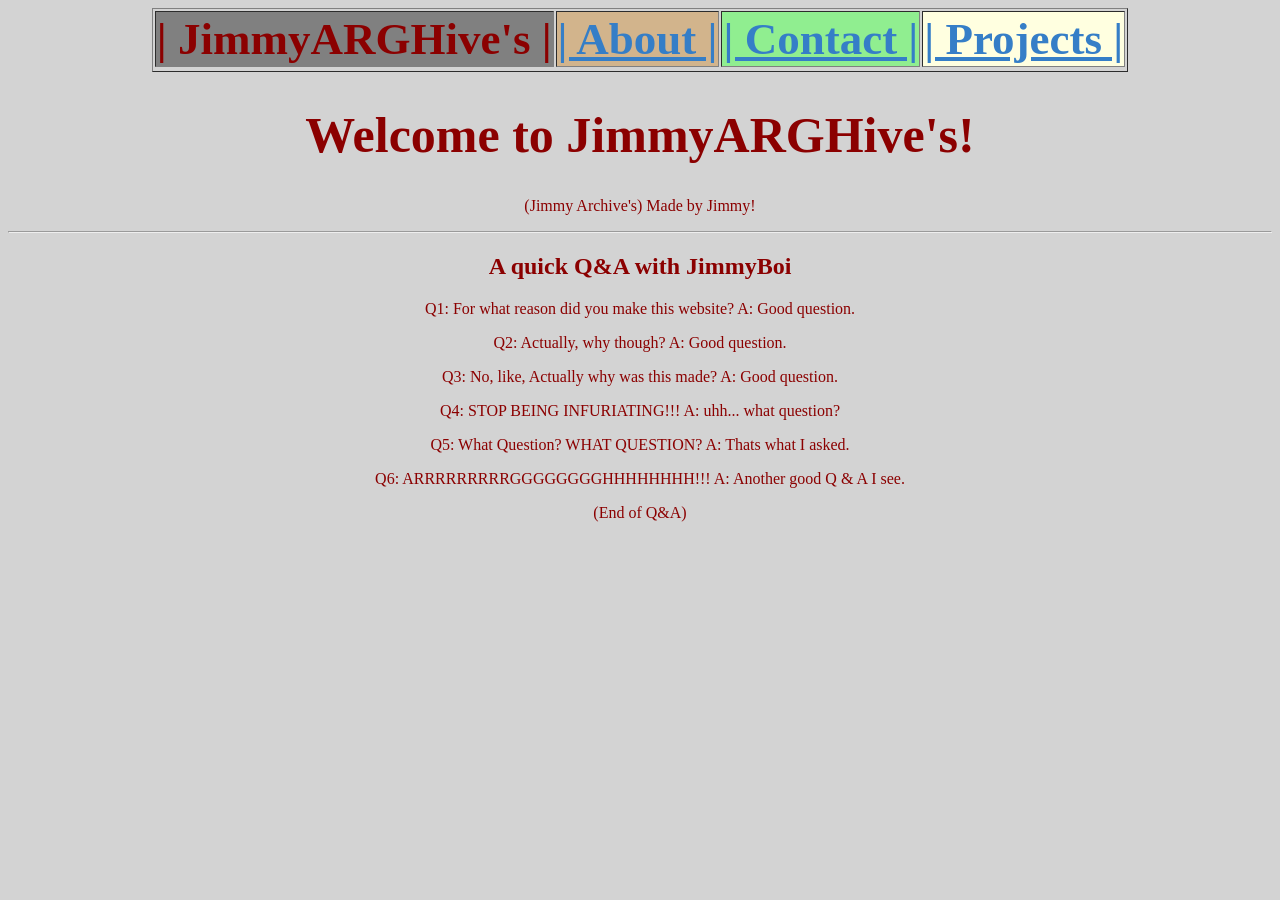
<file: index.html>
<!DOCTYPE html>
<html>
    <head>
        <title>Does this have to actually be named something that makes sense, or can i just call it Jimmy?</title>
        <link rel="stylesheet" type="text/css" href="thisFileIsAFile.css">
    </head>
        
    <body>
        <!-- this technically was a copy of my earlier code, but I also deleted like 85% of it. only really the css file is copied. the name is anyway.-->
        <!-- Another Reference? -->
        <!-- A Table! Again! -->
        <table border="1">
            <thead>
                <tr>
                    <th id="one2">| JimmyARGHive's |</th>
                    <th id="two"><a href="aboutJim.html">| About |</a></th>
                    <th id="three"><a href="contactJim.html">| Contact |</a></th>
                    <th id="four"><a href="FileOfOtherFiles.html">| Projects |</a></th>
                    
                <tr>
            </thead>
        </table>
        
        <h1 id="special">Welcome to JimmyARGHive's!</h1>
        <p>(Jimmy Archive's) Made by Jimmy! </p>
        <hr>
        <h2>A quick Q&A with JimmyBoi</h2>
        <p>Q1: For what reason did you make this website? A: Good question. </p>
        <p>Q2: Actually, why though? A: Good question. </p>
        <p>Q3: No, like, Actually why was this made? A: Good question. </p>
        <p>Q4: STOP BEING INFURIATING!!! A: uhh... what question? </p>
        <p>Q5: What Question? WHAT QUESTION? A: Thats what I asked. </p>
        <p>Q6: ARRRRRRRRRGGGGGGGGHHHHHHHH!!! A: Another good Q & A I see. </p>
        <p>(End of Q&A)</p>
    </body>
</html>
</file>
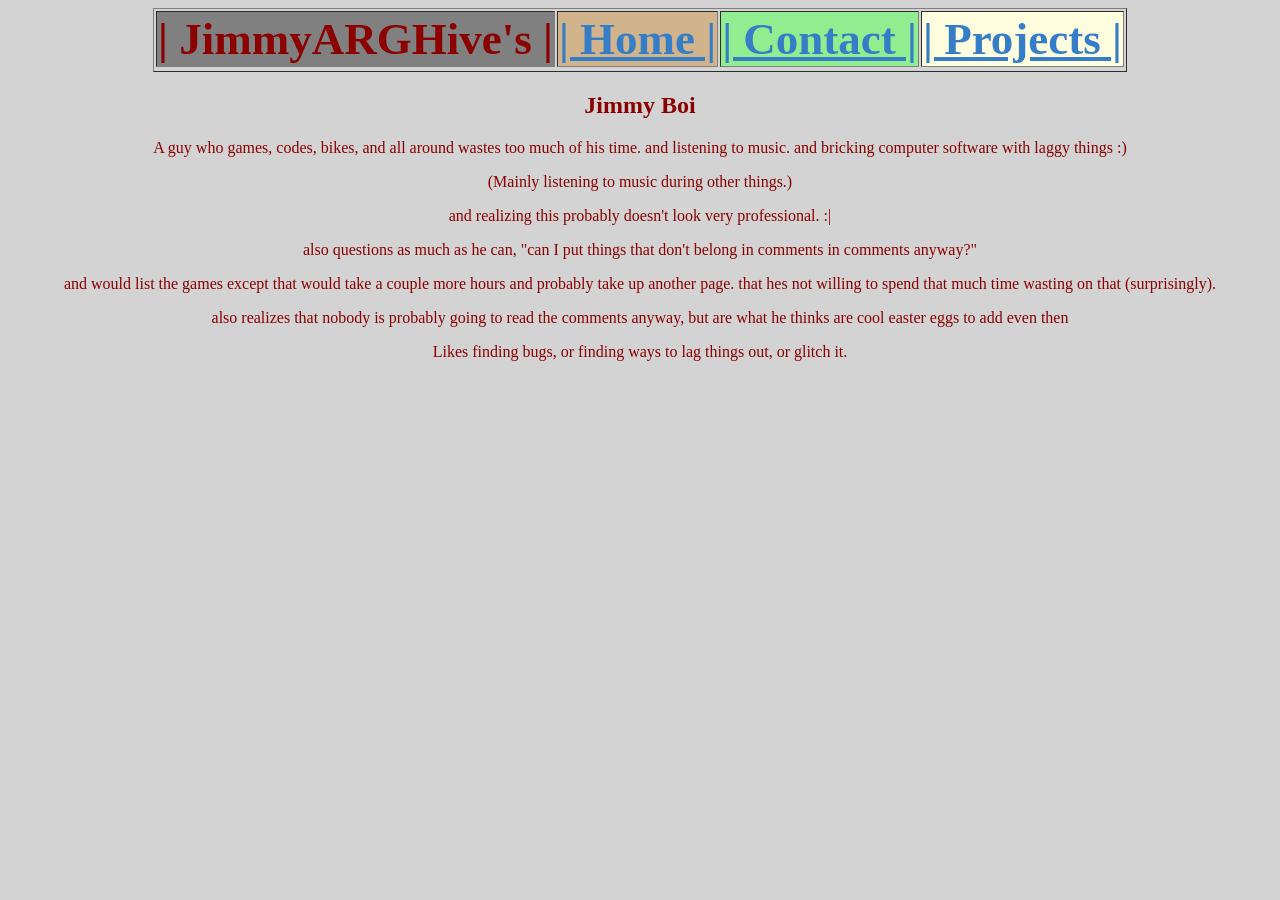
<file: aboutJim.html>
<!DOCTYPE html>
<html>
    <head>
        <title>About this weird dude.</title>
        <link rel="stylesheet" type="text/css" href="thisFileIsAFile.css">
    </head>
        
    <body>
        <!-- "what was i doing again?" -Some Weird Person That Built This Site -->
        <!-- Another Reference? -->
        <!-- A Table! Again! Again! -->
        <table border="1">
            <thead>
                <tr>
                    <th id="one2">| JimmyARGHive's |</th>
                    <th id="two"><a href="index.html">| Home |</a></th>
                    <th id="three"><a href="contactJim.html">| Contact |</a></th>
                    <th id="four"><a href="FileOfOtherFiles.html">| Projects |</a></th>
                    
                <tr>
            </thead>
        </table>
        
        <h2>Jimmy Boi</h2>
        <p>A guy who games, codes, bikes, and all around wastes too much of his time. and listening to music. and bricking computer software with laggy things :)</p>
        <p>(Mainly listening to music during other things.)</p>
        <p>and realizing this probably doesn't look very professional. :| </p>
        <p>also questions as much as he can, "can I put things that don't belong in comments in comments anyway?"</p>
        <p>and would list the games except that would take a couple more hours and probably take up another page. that hes not willing to spend that much time wasting on that (surprisingly).</p>
        <p>also realizes that nobody is probably going to read the comments anyway, but are what he thinks are cool easter eggs to add even then</p>
        <p>Likes finding bugs, or finding ways to lag things out, or glitch it.</p>

    </body>
</html>
</file>
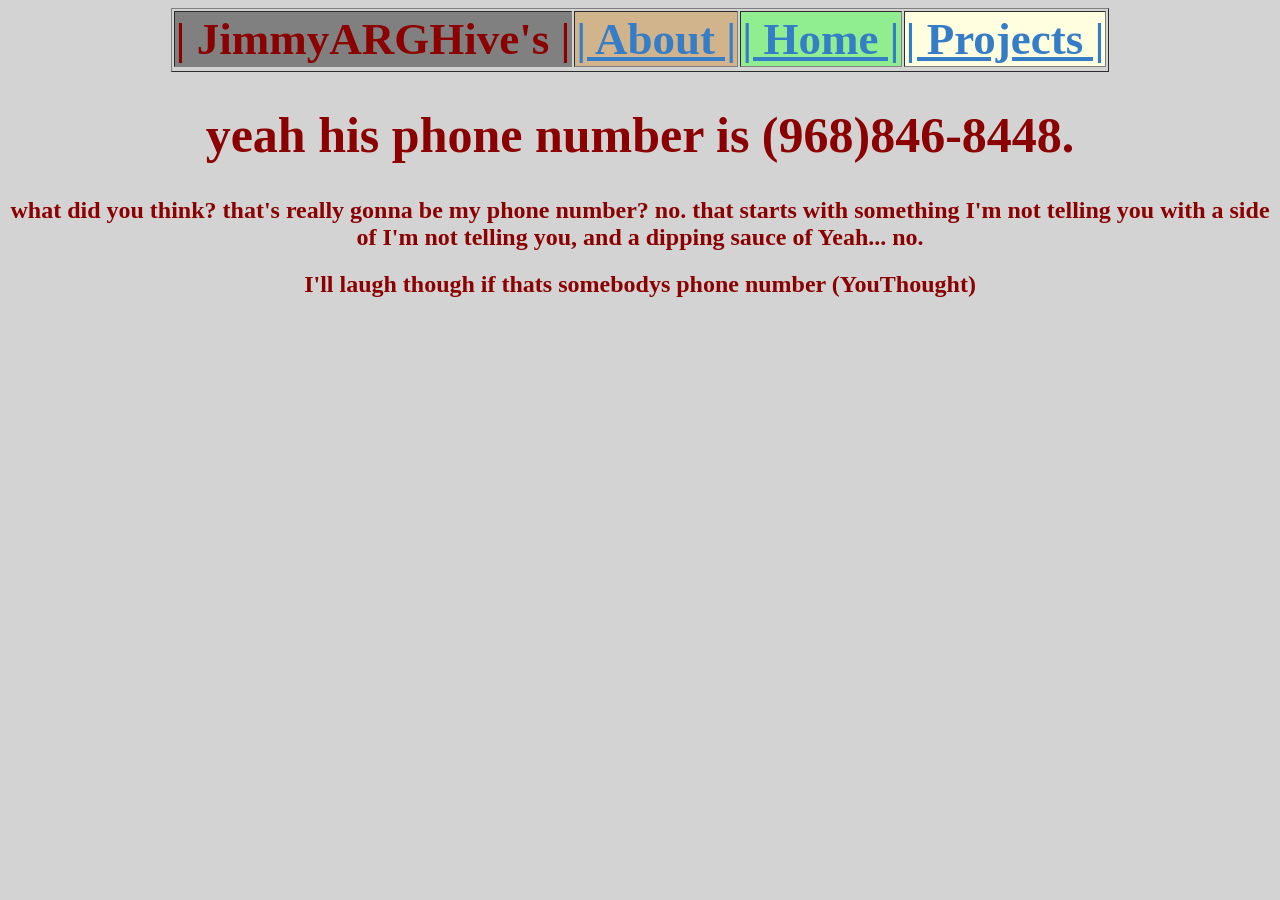
<file: contactJim.html>
<!DOCTYPE html>
<html>
    <head>
        <title>Some way of Contacting idjiot</title>
        <link rel="stylesheet" type="text/css" href="thisFileIsAFile.css">
    </head>
        
    <body>
        <!-- "Hello there" - Obi Wan Kenobi -->
        <!-- Another Reference? -->
        <!-- A Table! Again! Again! Again! -->
        <table border="1">
            <thead>
                <tr>
                    <th id="one2">| JimmyARGHive's |</th>
                    <th id="two"><a href="aboutJim.html">| About |</a></th>
                    <th id="three"><a href="index.html">| Home |</a></th>
                    <th id="four"><a href="FileOfOtherFiles.html">| Projects |</a></th>
                    
                <tr>
            </thead>
        </table>
        
        <h1>yeah his phone number is (968)846-8448. </h1>
        <h2>what did you think? that's really gonna be my phone number? no. that starts with something I'm not telling you with a side of I'm not telling you, and a dipping sauce of Yeah... no. </h2>
        <h2>I'll laugh though if thats somebodys phone number (YouThought) </h2>
    </body>
</html>
</file>
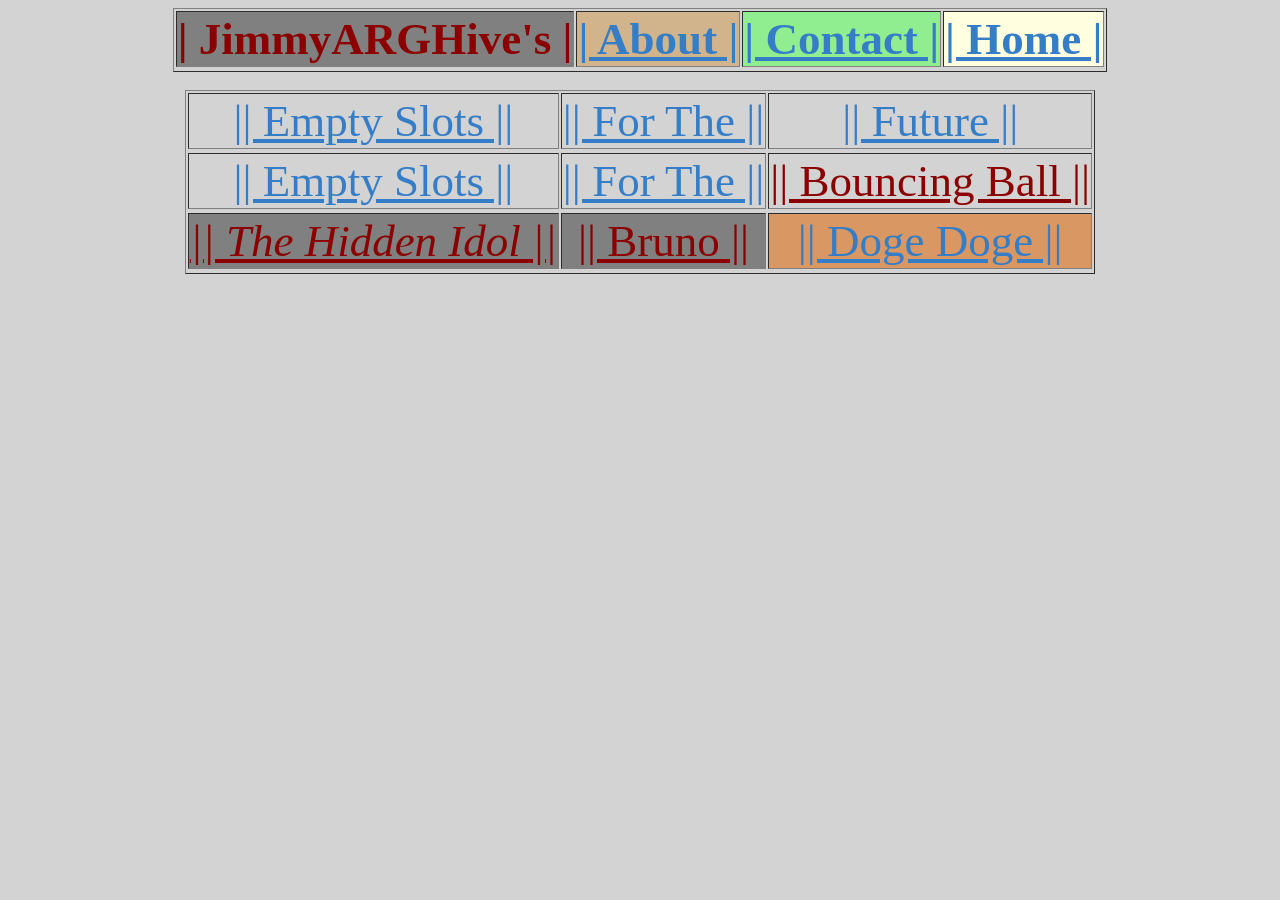
<file: FileOfOtherFiles.html>
<!DOCTYPE html>
<html>
    <head>
        <title>Dumb Lenny. LENNY WHAT ARE YOU DOING OVER THERE!?</title>
        <link rel="stylesheet" type="text/css" href="thisFileIsAFile.css">
    </head>
        
    <body>
        <!-- hello again. -_JimmyBoi_-_-_/`~ -->
        <!-- Lenny stop it. go get some help. please. you need the help Lenny. stop shooting those. LENNYYYYYYYYYYYYY -->
        <!-- Another Reference? -->
        <!-- A Table! Again! Again! Again! Again! :) -->
        <table border="1">
            <thead>
                <tr>
                    <th id="one2">| JimmyARGHive's |</th>
                    <th id="two"><a href="aboutJim.html">| About |</a></th>
                    <th id="three"><a href="contactJim.html">| Contact |</a></th>
                    <th id="four"><a href="index.html">| Home |</a></th>
                <tr>
            </thead>
        </table>
        
        <br>
        <!-- A Table! Again! Again! Again! Again. AGAIN!?  -->
        <table border="1">
            <tbody>
                <tr>
                    <td id=""><a href=".html">|| Empty Slots ||</a></td>
                    <td id=""><a href=".html">|| For The ||</a></td>
                    <td id=""><a href=".html">|| Future ||</a></td>
                <tr>
            
                <tr>
                    <td id=""><a href=".html">|| Empty Slots ||</a></td>
                    <td id=""><a href=".html">|| For The ||</a></td>
                    <td id=""><a id = "b2" href="what/FunnyGuy.html">|| Bouncing Ball ||</a></td>
                <tr>
            
                <tr>
                    <td id="a"><a id="a2" href="what/THI/ohno.html">|| The Hidden Idol ||</a></td>
                    <td id="b"><a id="b2" href="what/weirdo.html">|| Bruno ||</a></td>
                    <td id="uh"><a id="uh2" href="what/doggo.html">|| Doge Doge ||</a></td>
                <tr>
                
            </tbody>
        </table>



    </body>
</html>
</file>
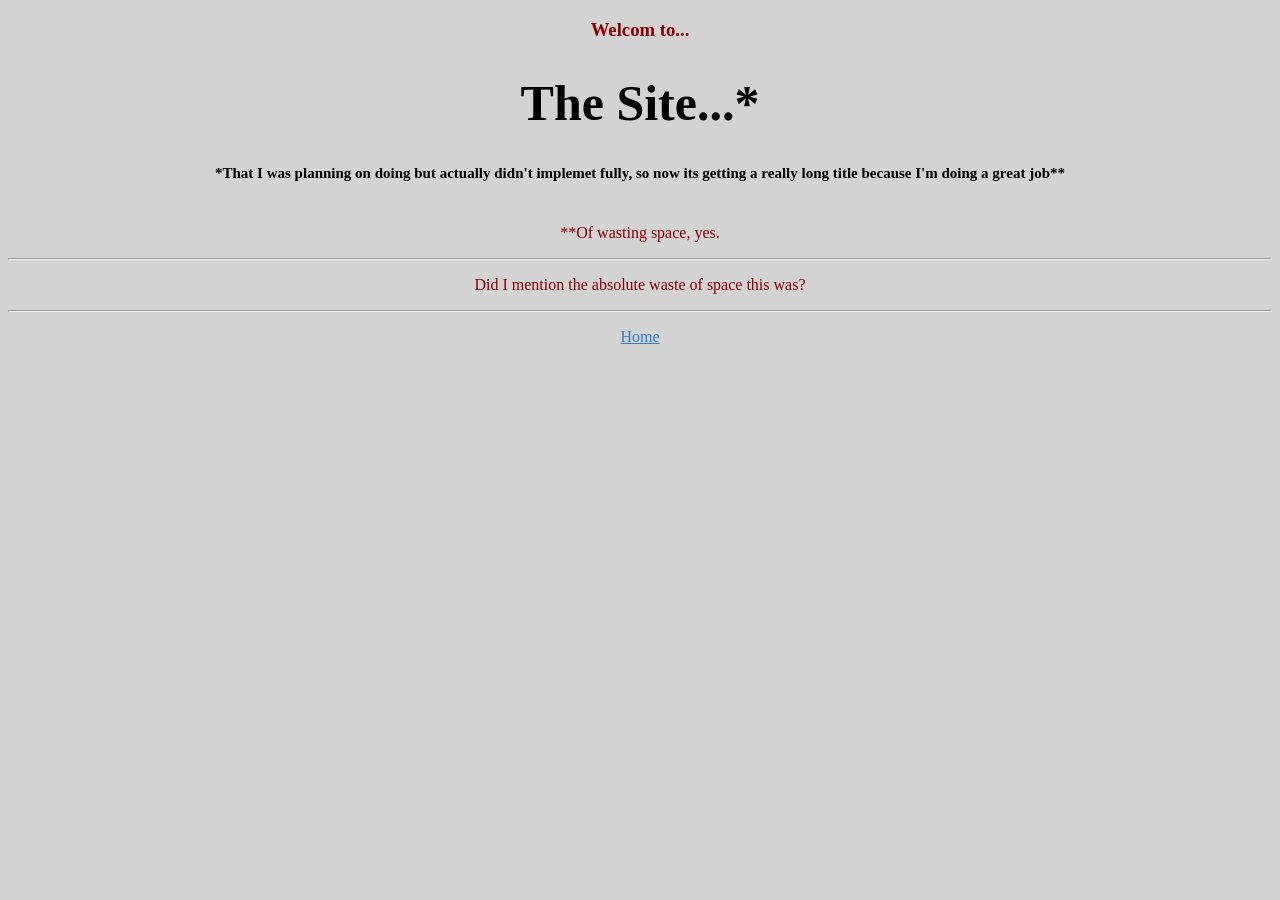
<file: what/THI/AnotherAnotherFile.html>
<!DOCTYPE html>
<html>
    <head>
        <title>Couldn't come up with a good name, so decided this sentence was good enough.</title>
        <link rel="stylesheet" type="text/css" href="ThisFileIsAFile.css">
    </head>
        
    <body>
        <!-- For the company -->
        <header>
        <h3>Welcom to...</h1>
        <h1 id="filtertwo">The Site...* 
        <br>
        <span>*That I was planning on doing but actually didn't implemet fully, so now its getting a really long title because I'm doing a great job**</span></h1>
        <p>**Of wasting space, yes.</p>
        </header>
        
        <hr>
        
        <main>
        <p>Did I mention the absolute waste of space this was?</p>
        </main>
        
        <hr>
        
        <footer>
        <p><a href="ohno.html">Home</a></p>
        <p><a id="uhh" href="https://www.youtube.com/watch?v=j5a0jTc9S10&feature=youtu.be">Huh?</a></p>
        <p><a id="uhh" href="https://www.youtube.com/watch?v=ZdNww6oEbog">Huh? Another?</a></p>
        </footer>
    </body>
</html>
</file>
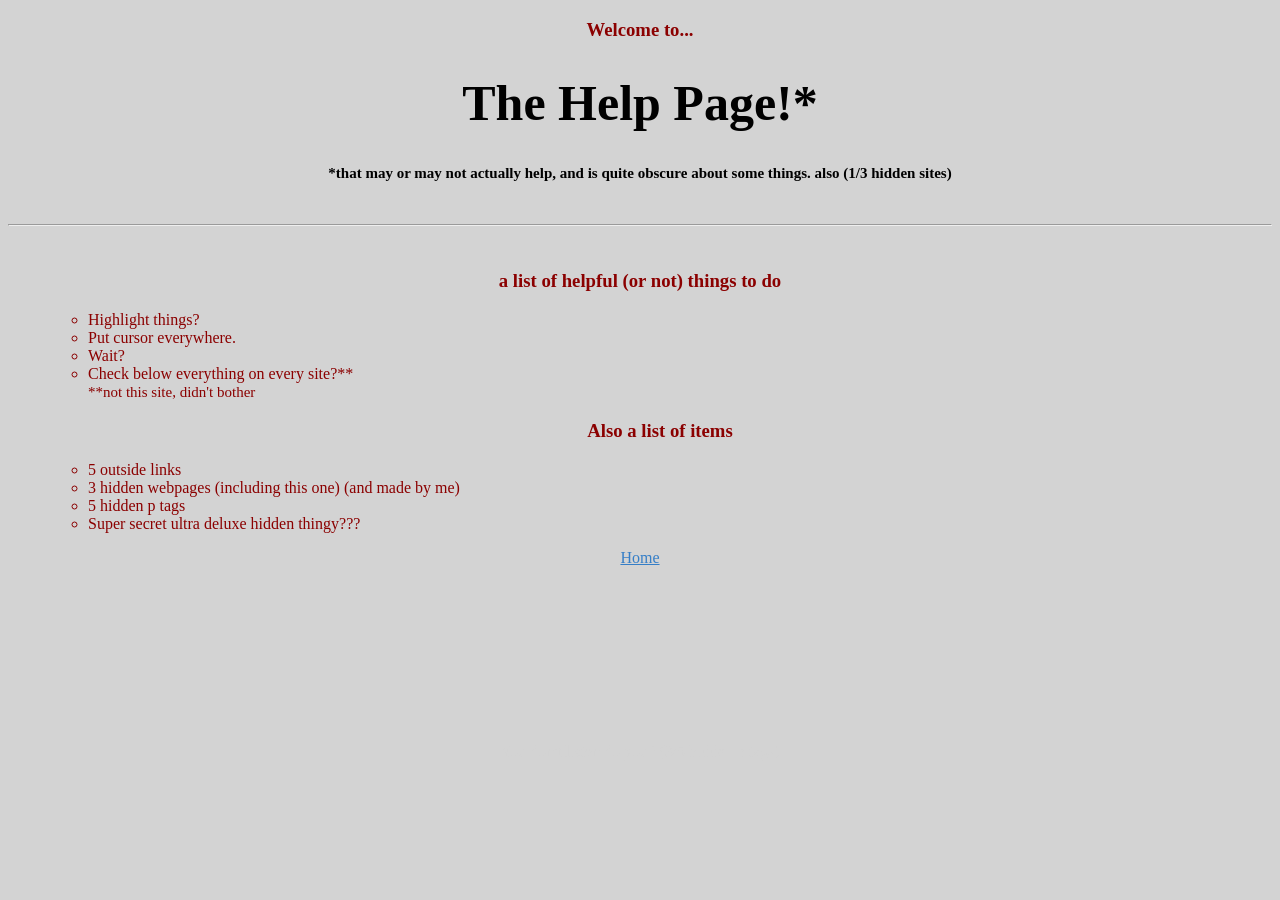
<file: what/THI/Help.html>
<!DOCTYPE html>
<html>
    <head>
        <title>"Hello There" - Obi-Wan</title>
        <link rel="stylesheet" type="text/css" href="ThisFileIsAFile.css">
    </head>
        
    <body>
        <!-- Help? You want Help? -->
        <header>
        <h3>Welcome to...</h3>
        <h1 id="filtertwo">The Help Page!*
        <br>
        <span>*that may or may not actually help, and is quite obscure about some things. also (1/3 hidden sites)</span></h1>
        </header>
        
        <hr>
        <br>
        
        <main>
        <h3>a list of helpful (or not) things to do</h3>
        <ul>
            <ul>
            <li>Highlight things?</li>
            <li>Put cursor everywhere.</li>
            <li>Wait?</li>
            <li>Check below everything on every site?**
            <br>
            <span>**not this site, didn't bother</span></li>
            </ul>
        <h3>Also a list of items</h3>
            <ul>
            <li>5 outside links</li>
            <!--youtube(twice), google, Dogeness, ???-->
            <li>3 hidden webpages (including this one) (and made by me)</li>
            <!--Help page, BSOD, Dogeness-->
            <li>5 hidden p tags</li>
            <!--HW,Cake,YDLDY(below vvv),ALO-sC,W?IE-I-->
            <li>Super secret ultra deluxe hidden thingy???</li>
            <!--So Hidden, You don't have a helpful comment because its confidentially cool. but don't tell anyone I wrote that.-->
            </ul>
        <!--Stanley Parable, anyone?-->
        </ul>
        <footer>
        <p><a href="ohno.html">Home</a></p>
        <br>
        <br>
        <br>
        <br>
        <br>
        <br>
        <br>
        <br>
        <p id="uhh">You don't listen do you? (3/5 hidden p tags)</p>
        </footer>
    </body>
</html>
</file>
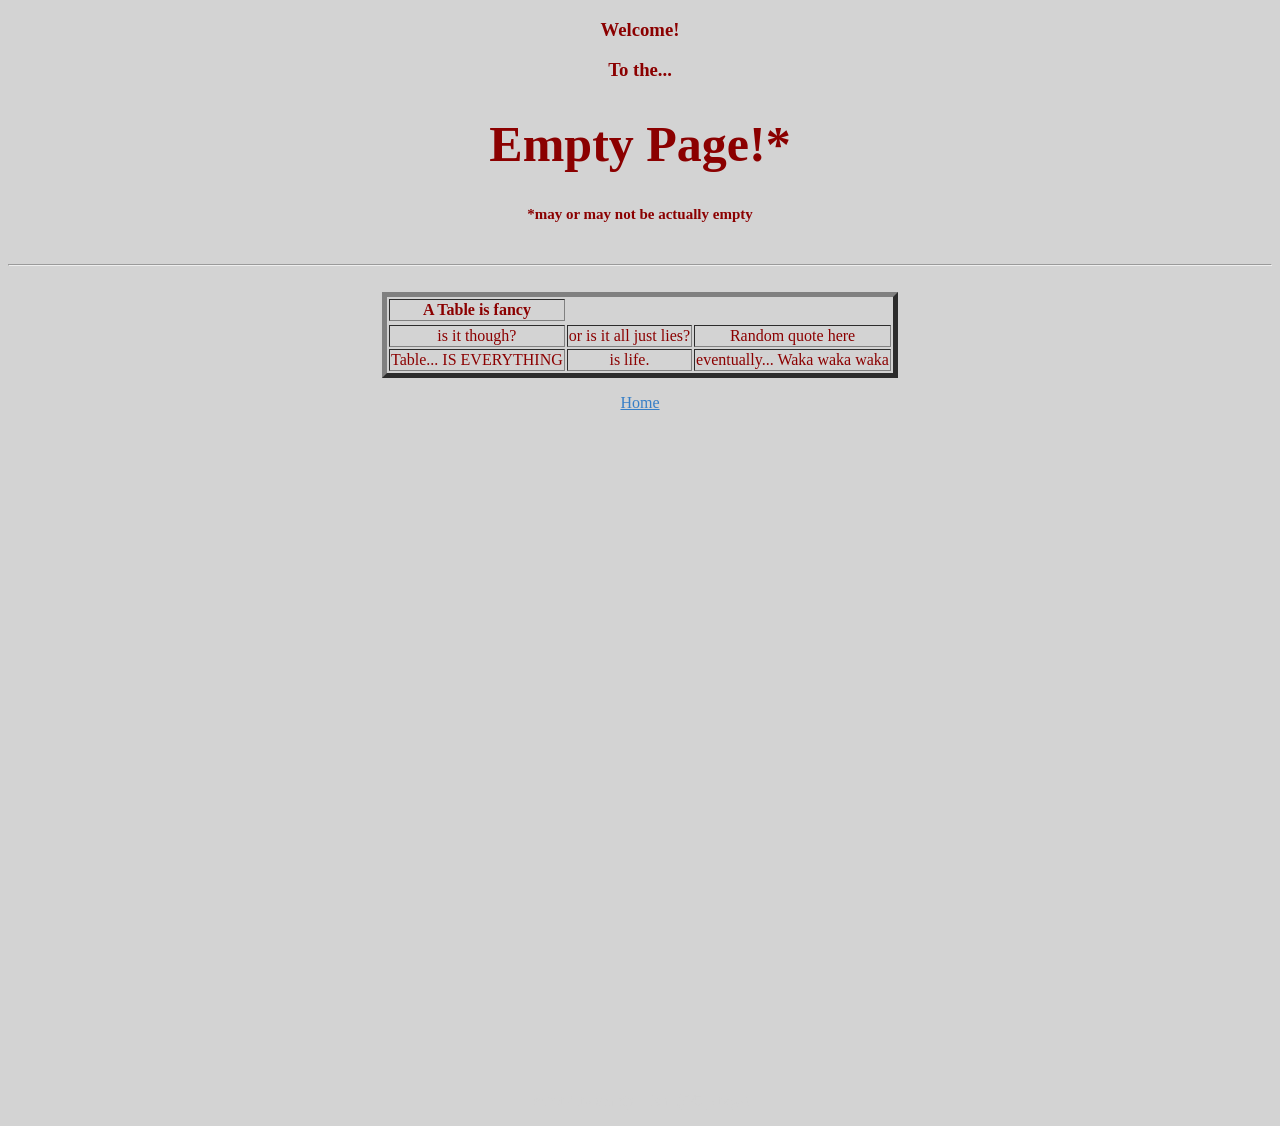
<file: what/THI/ItsAnotherFile.html>
<!DOCTYPE html>
<html>
    <head>
        <title>no? umm... Fred?</title>
        <link rel="stylesheet" type="text/css" href="ThisFileIsAFile.css">
    </head>
        
    <body>
    <header>    
        <h3>Welcome!</h3>
        <h3>To the...</h3>
        <h1 id="filterthree">Empty Page!*
        <br>
        <span>*may or may not be actually empty</span></h1>
        <!-- like my storage for my phone  seriously. 30GB out of 64GB taken just for system. like is it really? -->
        </header>
        <hr>
        <br>
        <main>
        <!--A Table! Again!-->
        <table border="5">
            <thead>
                <tr>
                    <th>A Table is fancy</th>
                <tr>
            </thead>
            <tbody>
                <tr>
                    <td>is it though?</td>
                    <td>or is it all just lies?</td>
                    <td>Random quote here</td>
                </tr>
                <tr>
                    <td>Table... IS EVERYTHING</td>
                    <td>is life.</td>
                    <td>eventually... Waka waka waka</td>
                </tr>
                    
            </tbody>
        </table>
        </main>
        
        <footer>
        <p><a href="ohno.html">Home</a></p>
        
        <!--A Waste of space. literally.-->
        <br>
            <br>
        <br>    <br>
            <br>    <br>
        <br>    <br>    <br>
            <br>    <br>    <br>
        <br>    <br>    <br>    <br>
            <br>    <br>    <br>    <br>
        <br>    <br>    <br>    <br>    <br>
            <br>    <br>    <br>    <br>    <br>
        <br>    <br>    <br>    <br>    <br>    <br>
        <!--i call it sharp. like cheese.-->
        
        <p id="uhh">What? its empty... ish. (5/5 p tags)</p>
        </footer>
    </body>
</html>
</file>
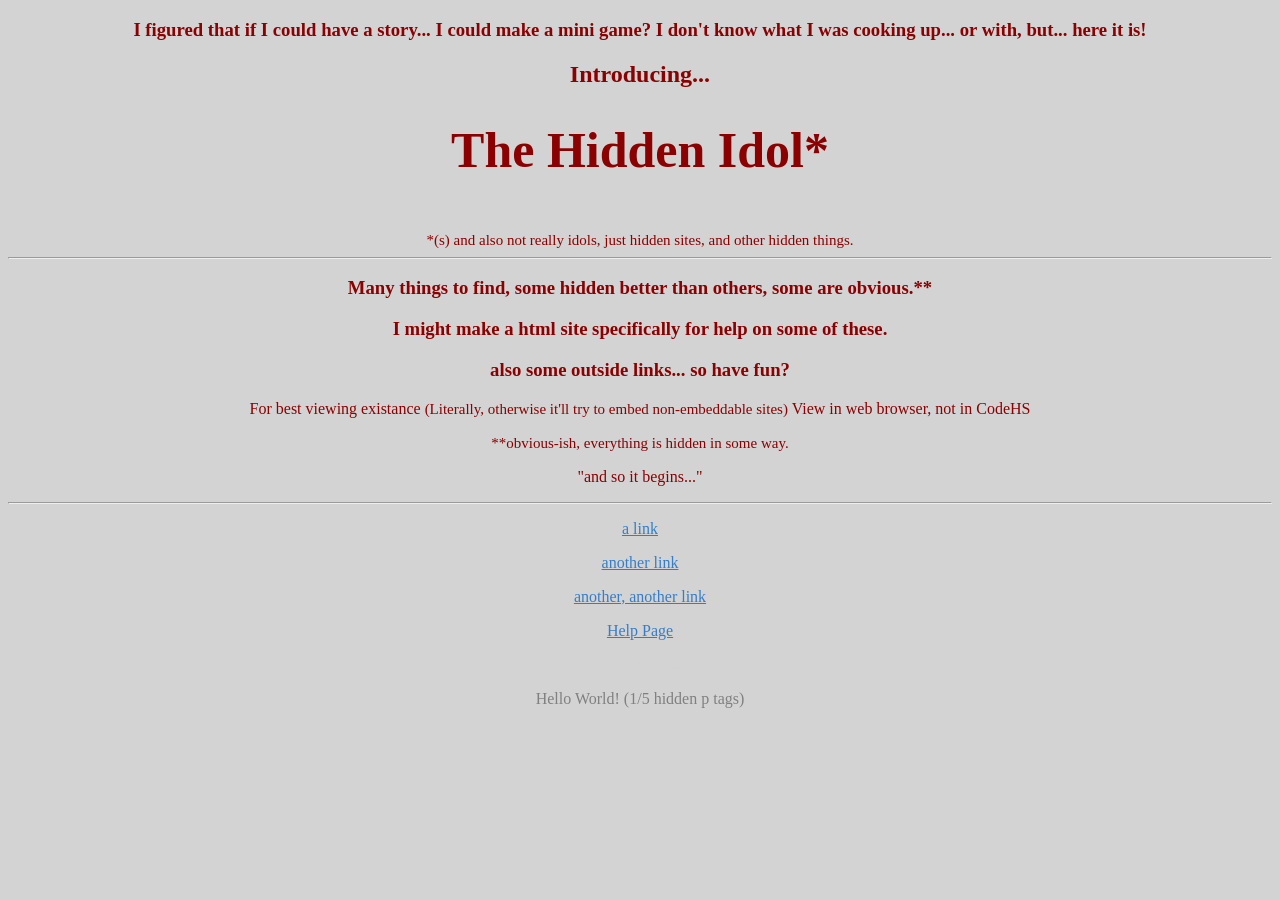
<file: what/THI/ohno.html>
<!DOCTYPE html>
<html>
    <head>
        <title>Do I have to name this something good or can I just keep typing into this box forever, and keep making this website title incredibly long?</title>
        <link rel="stylesheet" type="text/css" href="ThisFileIsAFile.css">
    </head>
        
    <body>
        <!-- this technically was a copy of my earlier code, but I also deleted like 85% of it. only really the css file is copied-->
        <!-- Indiana Jones reference? -->
        <header>
        <h3>I figured that if I could have a story... I could make a mini game? I don't know what I was cooking up... or with, but... here it is!</h3>
        <!-- Baking Bread? -->
        <h2>Introducing...</h2>
        <h1 id="filter">The Hidden Idol*
        </header>
        
        <main>
        <br>
        <span>*(s) and also not really idols, just hidden sites, and other hidden things.</span></h1>
        <hr>
        <h3>Many things to find, some hidden better than others, some are obvious.** </h3>
        <h3>I might make a html site specifically for help on some of these.</h3>
        <!-- Edit. I did make a help site. also made a link to a actually helpful site... just not about this site.-->
        <h3>also some outside links... so have fun?</h3>
        <p>For best viewing existance <span>(Literally, otherwise it'll try to embed non-embeddable sites)</span> View in web browser, not in CodeHS</p>
        <span>**obvious-ish, everything is hidden in some way.</span>
        <p>"and so it begins..."</p>
        <hr>
        </main>
        
        <footer>
        <p><a href="ohnotagain.html">a link</a></p>
        <p><a href="ItsAnotherFile.html">another link</a></p>
        <p><a href="AnotherAnotherFile.html">another, another link</a></p>
        <p><a href="https://google.com">Help Page</a></p>
        <p><a id="uhh" href="Help.html">Actual Help Page :)</a></p>
        <p id="uhhTwo">Hello World! (1/5 hidden p tags)</p>
        </footer>
    </body>
</html>
</file>
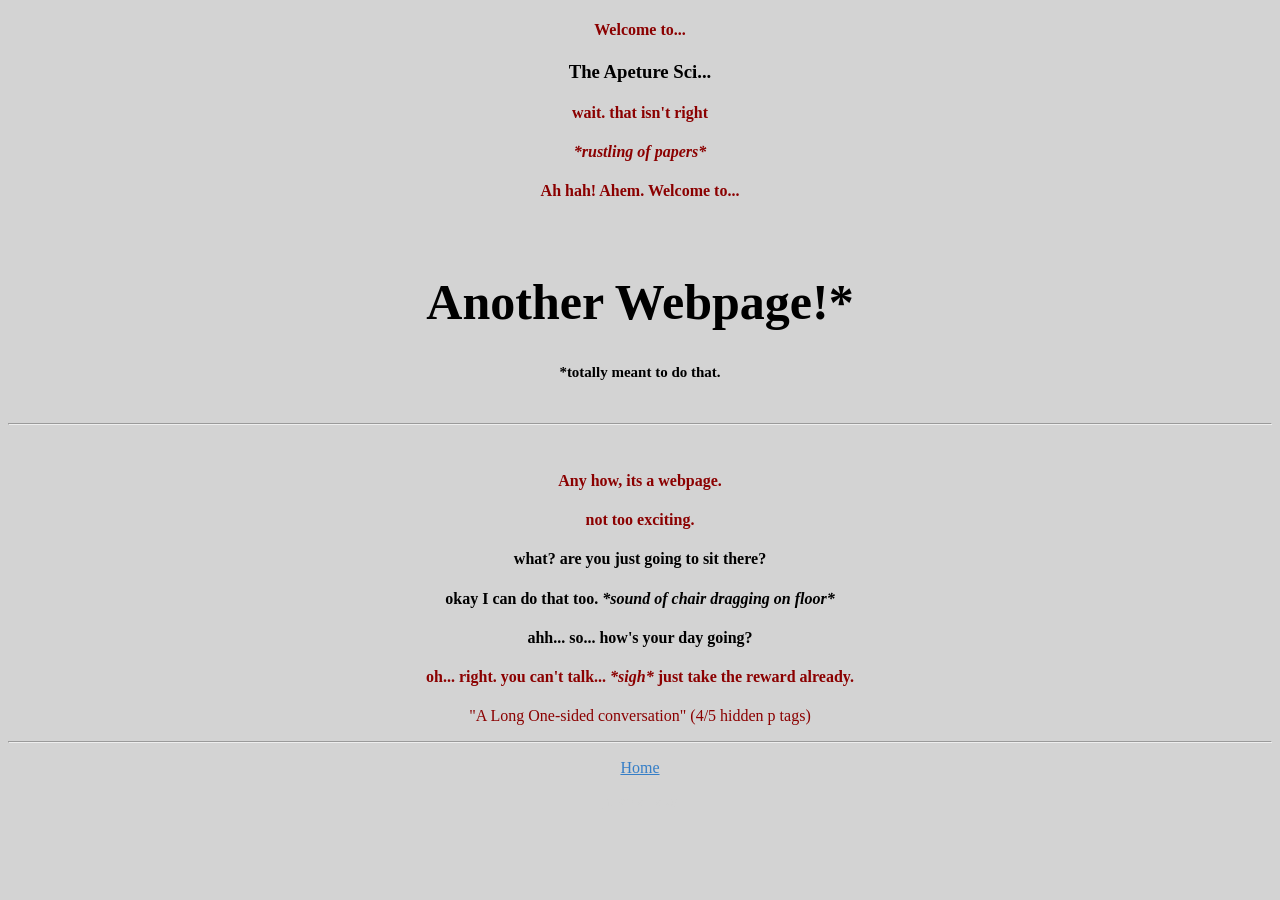
<file: what/THI/ohnotagain.html>
<!DOCTYPE html>
<html>
    <head>
        <title>I realized this one needed another name. how bout... Bob?</title>
        <link rel="stylesheet" type="text/css" href="ThisFileIsAFile.css">
    </head>
        
    <body>
        <!-- The cake is a lie -->
        <header>
        <h4>Welcome to...</h3>
        <h3 id="filtertwo">The Apeture Sci... </h2>
        <h4 id="filterthree">wait. that isn't right</h3>
        <h4 id="filterthree"><em>*rustling of papers*</em></h3>
        <h4 id="filterfour">Ah hah! Ahem. Welcome to...</h3>
        <br>
        <h1 id="filterfive"> Another Webpage!*
        <br>
        <span>*totally meant to do that.</span></h3>
        </header>
        
        <hr>
        <br>
        
        <main>
        <h4 id="filterfour">Any how, its a webpage.</h4>
        <h4 id="filterfour">not too exciting.</h4>
        <h4 id="filterfive">what? are you just going to sit there?</h4>
        <h4 id="filterfive">okay I can do that too. <em>*sound of chair dragging on floor*</em></h4>
        <h4 id="filterfive">ahh... so... how's your day going?</h4>
        <h4 id="filtersix">oh... right. you can't talk... <em>*sigh*</em> just take the reward already.</h4>
        <p id="filtersix">"A Long One-sided conversation" (4/5 hidden p tags)</p>
        </main>
        
        <hr>
        
        <footer>
        <p><a href="ohno.html">Home</a></p>
        <p><a id="uhh" href="uhhhhNo.html">have a cake</a></p>
        </footer>
    </body>
</html>
</file>
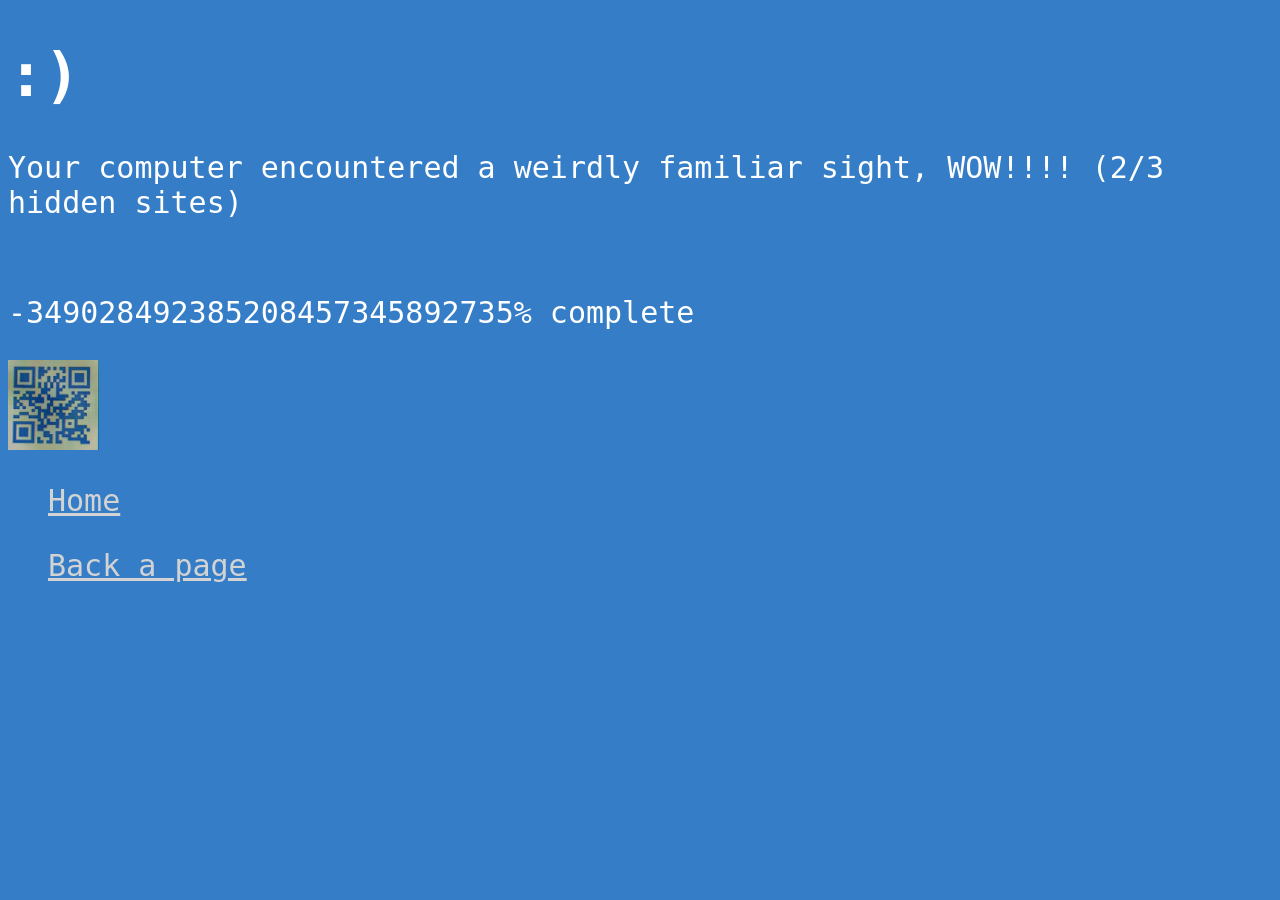
<file: what/THI/uhhhhNo.html>
<!DOCTYPE html>
<html>
	<head>
		<title>was this supposed to happen?</title>
		
		<style>
		
        a{
            color:lightgrey;
        }
        
        body{
            font-family:monospace;
            background-color:#357EC7;
            color:white;
        }
        
        h1{
            font-size:60px;
        }
        
        p{
            Font-size:30px;
        }
        
        ul{
            color:#357EC7;
        }
        
        li{
            font-size:18px;
        }
        
        a:hover {
        filter: contrast(99999%);
        font-size:40px;
        font-family:cursive;
        font-style:italic;
        }
        
        #uhh{
        color: #357EC7;
        }
        
        </style>
        
	</head>

	<body>
	    <header>
	    <h1> :) </h1>
	    <p> Your computer encountered a weirdly familiar sight, WOW!!!! (2/3 hidden sites)</p>
	    <br>
	    </header>
	    
	    <main>
	    <p>-349028492385208457345892735% complete</p>
	    <img src="[data-uri]" height=90px>
	    </main>
	    
	    <footer>
	        <ul>
	        <p><a href="ohno.html">Home</a></p>
	        <p><a href="ohnotagain.html">Back a page</a></p>
	        <p><a id="uhh" href="https://pdf-copy-17520842.codehs.me/index.html">What's this?</a></p>
	        <p >The cake is a lie. (2/5 hidden p tags)</p>
	        </ul>
        </footer>
	</body>
</html>
<!-- along with the horrible trends the internet has. Oy. -->
</file>
<file: thisFileIsAFile.css>
body {
    background-color: lightgrey;
    color: darkred;
    text-align: center;
}

H1{
    font-size: 50px;
}

table{
    font-size:45px;
    margin:auto;
}

a{
    color:#357EC7;
}

a:hover {
    filter: contrast(99999%);
    font-size:101%;
    font-family:cursive;
    font-style:italic;
}

#special{
    font-family:cursive;
}

#a{
    font-family:cursive;
    background-color:grey;
    color:darkred;
    font-style:italic;
}

#b{
    font-family:cursive;
    background-color:grey;
    color:darkred;
}

#uh{
    font-family:cursive;
    background-color:#d99763;
}

#a2{
    font-family:cursive;
    color:darkred;
}

#b2{
    font-family:cursive;
    color:darkred;
}

#uh2{
    font-family:cursive;
}

#one{
    background-color:lightblue;
}

#one2{
    background-color:grey;
    font-family:cursive;
}

#two{
    background-color:tan;
}

#three{
    background-color:lightgreen;
}

#four{
    background-color:lightyellow;
}
</file>
<file: what/THI/ThisFileIsAFile.css>
body {
    background-color: lightgrey;
    color: darkred;
    text-align: center;
}

H1{
    font-size: 50px;
}


span{
    font-size:15px;
}

a{
    color:#357EC7;
}

table{
    margin:auto;
}

a:hover {
    filter: contrast(99999%);
    font-size:20px;
    font-family:cursive;
    font-style:italic;
}

li{
    text-align:left;
}

#uhoh{
    font-family:cursive;
    font-style:italic;
}

#uhh{
    color: lightgrey;
}

#filter{
    animation: drunkFilter 10s forwards;
}
@keyframes drunkFilter{
    from{
        color:lightgrey;
    }
    to{
        color:darkred;
    }
}

#filtertwo{
    animation: drunkFilterTwo 10s forwards;
}
@keyframes drunkFilterTwo{
    from{
        color:lightgrey;
    }
    to{
        color:black;
    }
}

#filterthree{
    animation: drunkFilter 30s forwards;
}

#filterfour{
    animation: drunkFilter 50s forwards;
}


#filterfive{
    animation: drunkFilterTwo 90s forwards;
}

#filtersix{
    animation: drunkFilter 150s forwards;
}


#rainbow{
    animation: aFilter 300s forwards;
}
@keyframes aFilter{
    from{
        filter: hue-rotate(0deg);
    }
    to{
        filter: hue-rotate(480000deg);
    }
}

#uhhTwo{
    animation: uhhFilter 90s forwards;
}
@keyframes uhhFilter{
    from{
        color:lightgrey;
    }
    to{
        color:grey;
    }
}
</file>
